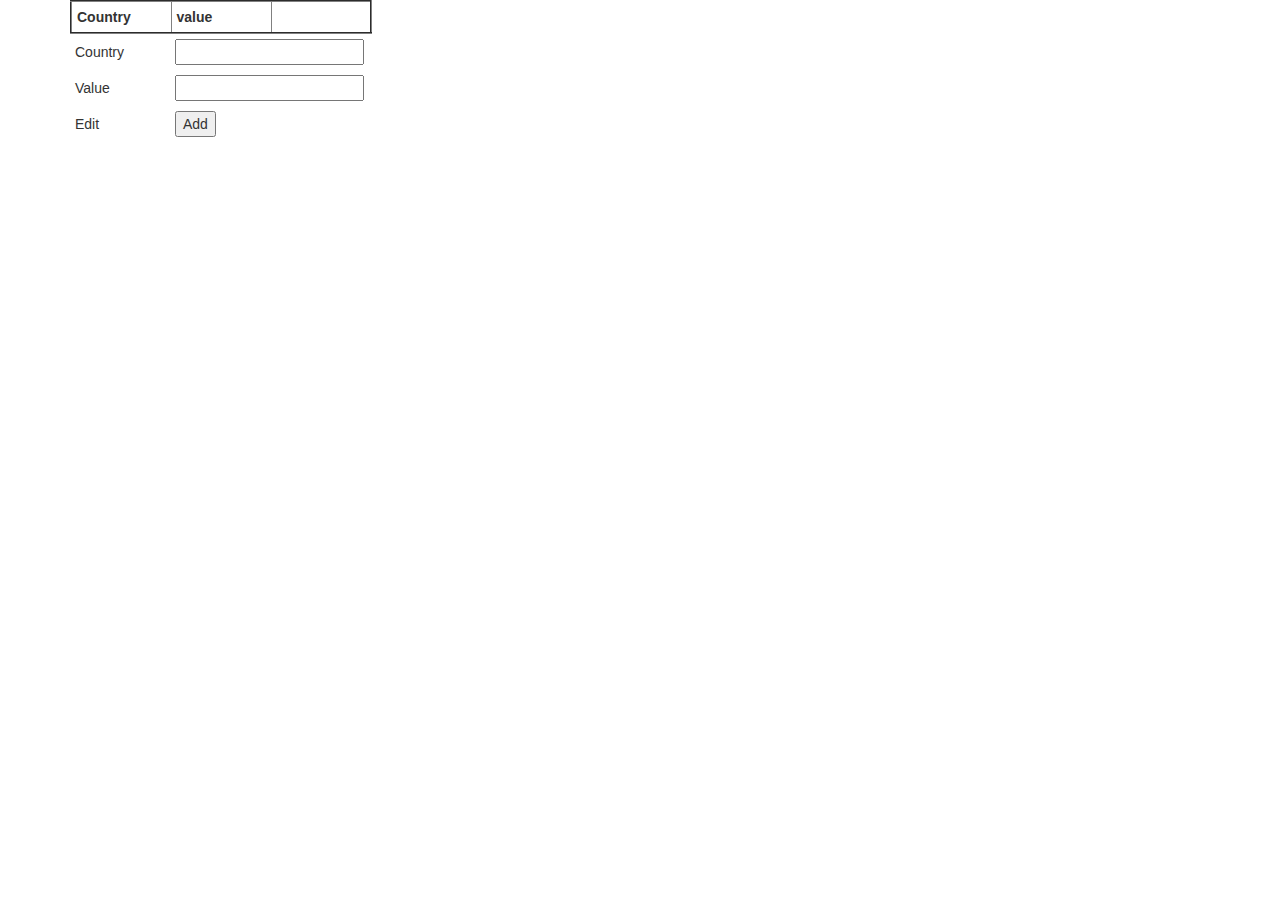
<file: index.html>
<!DOCTYPE html>
<html>
  <head>
    <meta charset="utf-8">
    
    <title>BarChart</title>
      
     
     
      <link rel="stylesheet" type="text/css" href="https://maxcdn.bootstrapcdn.com/bootstrap/3.3.7/css/bootstrap.css">
      <link rel="stylesheet" type="text/css" href="style.css">

      <!-- D3.js CDN source -->
      <script src="https://d3js.org/d3.v3.min.js" charset="utf-8"></script>
      
       
  </head>
  <body >
  
    <div class="container">
          <table id="sample" border="2px" >
              <tr>
                  <th>Country</th>
                  <th>value</th>
                  <th></th>
                  
              </tr>
          </table>
         
          <form method="post" >
              <table id="add_item" border="0">
                   <tr><td>Country</td><td><input type="text" id="Country" name="country"></td></tr>
                   <tr><td>Value</td><td><input type="number" id="value" name="value"></td></tr>
                   <tr><td>Edit</td><td><input type="button" value="Add" id="add_value" name="btnAdd"><td></tr>
                </table>
          </form>
          <script src="https://ajax.googleapis.com/ajax/libs/jquery/2.2.4/jquery.min.js"></script>
          <script src="population2013.js"></script>
         
    </div>

  </body>
</html>
</file>
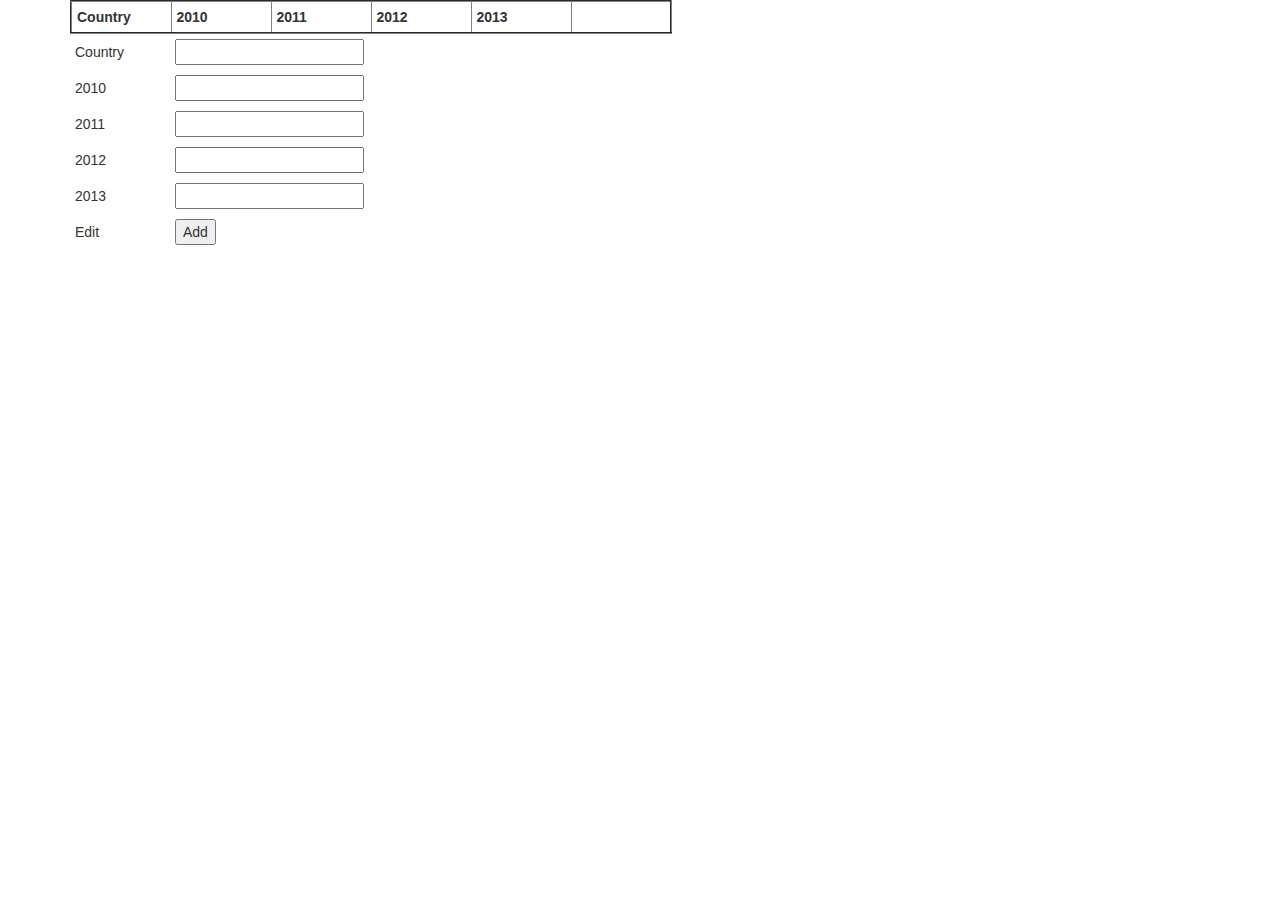
<file: population10-13.html>
<!DOCTYPE html>
<html>
<head>
  <meta charset="utf-8">
  <title>BarChart</title>
  
    
    <link rel="stylesheet" type="text/css" href="https://maxcdn.bootstrapcdn.com/bootstrap/3.3.7/css/bootstrap.css">
    <link rel="stylesheet" type="text/css" href="style.css">

    <!-- D3.js CDN source -->
    <script src="https://d3js.org/d3.v3.min.js" charset="utf-8"></script>
</head>
<body >
 <div class="container">
          <table id="sample" border="2px" >
              <tr>
                  <th>Country</th>
                  <th>2010</th>
                  <th>2011</th>
                  <th>2012</th>
                  <th>2013</th>
                  <th></th>
                  
              </tr>
          </table>
         
          <form method="post" >
              <table id="add_item" border="0">
                   <tr><td>Country</td><td><input type="text" id="Country" name="country"></td></tr>
                   <tr><td>2010</td><td><input type="number" id="Population_2010" name="value"></td></tr>
                   <tr><td>2011</td><td><input type="number" id="Population_2011" name="value"></td></tr>
                   <tr><td>2012</td><td><input type="number" id="Population_2012" name="value"></td></tr>
                   <tr><td>2013</td><td><input type="number" id="Population_2013" name="value"></td></tr>
                   <tr><td>Edit</td><td><input type="button" value="Add" id="add_value" name="btnAdd"><td></tr>
                </table>
          </form>
          <script src="https://ajax.googleapis.com/ajax/libs/jquery/2.2.4/jquery.min.js"></script>
          <script src="stack_Population.js"></script>
         
    </div>
 </body>
</html>
</file>
<file: style.css>
svg {
  margin-left: auto;
  margin-right: auto;
  display: block;
  background-color: black;
  padding-top: 50px;
}

.axis path,
.axis line {
    fill: none;
    stroke:white;
    shape-rendering: crispEdges;
}

.axis text{
    font: Times;
    font-size: 20px;
    font-weight: bold;
    transform: rotate(-60);
    fill: white;
}


 
.legend {
        font-family: "Helvetica Neue", Helvetica, Arial, sans-serif;
        font-size:15px;;
    }

    nav-tabs{
      padding-right:20px;  

    }


    .col-md-6
    {
      padding-top: 40px;
    }
    table td,th{
    padding: 5px;
      width: 100px;
    }
    button{
      background: grey;
      color: white;
    }

/*.axis {
  font: 10px sans-serif;
  font-size: 10px;
}

.axis path,
.axis line {
  fill:none;
  stroke: black;
}*/
</file>
